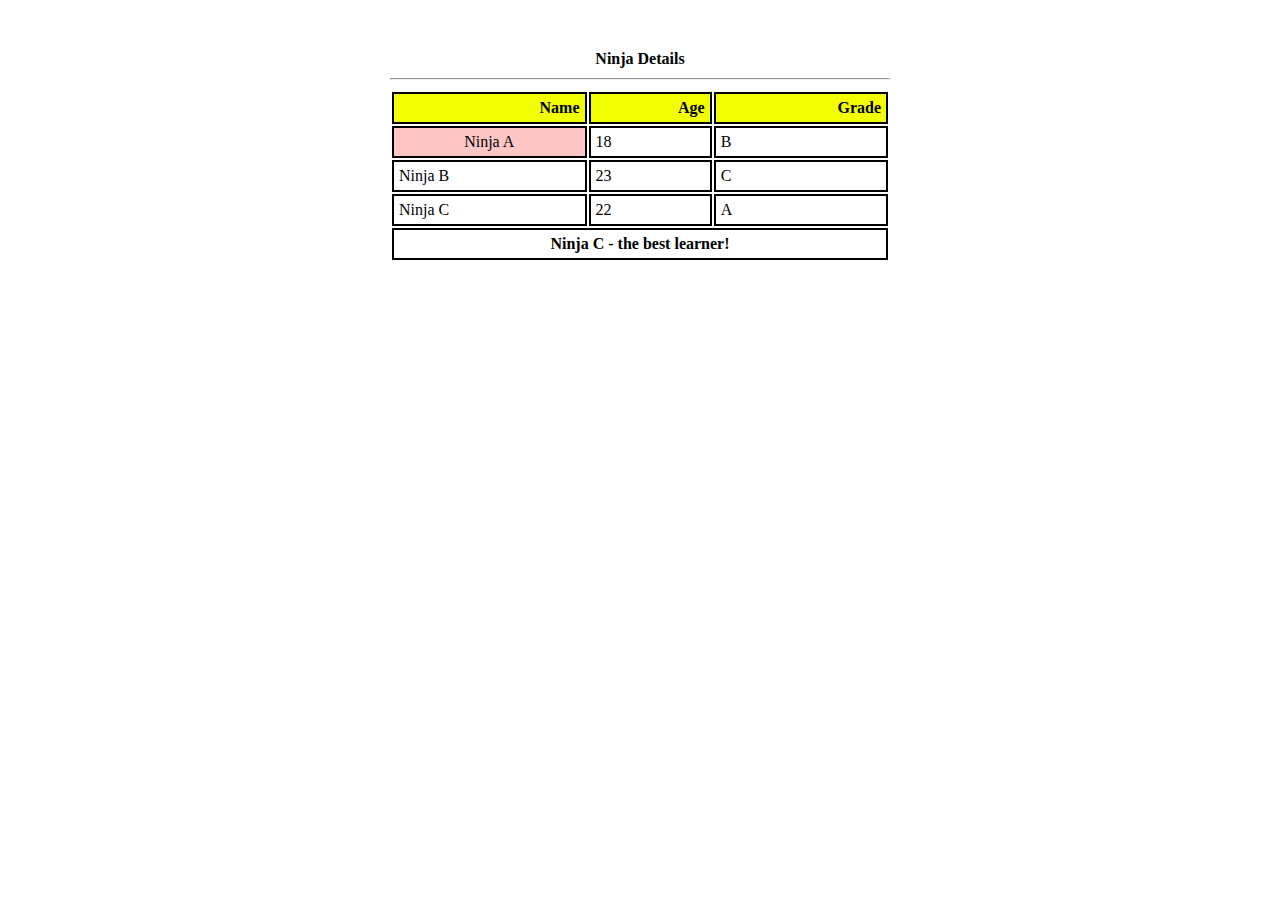
<file: Task_1/index.html>
<!DOCTYPE html>
<html lang="en">
  <head>
    <meta charset="UTF-8" />
    <meta name="viewport" content="width=device-width, initial-scale=1.0" />
    <title>Document</title>
    <link rel="stylesheet" href="style.css" />
  </head>
  <body>
    <h4>Ninja Details</h4>
    <hr />
    <table class="learners-table">
      <tr>
        <th>Name</th>
        <th>Age</th>
        <th>Grade</th>
      </tr>
      <tr>
        <td class="ninja-a">Ninja A</td>
        <td>18</td>
        <td>B</td>
      </tr>
      <tr>
        <td>Ninja B</td>
        <td>23</td>
        <td>C</td>
      </tr>
      <tr>
        <td>Ninja C</td>
        <td>22</td>
        <td>A</td>
      </tr>
      <tr>
        <td colspan="3" class="best-learner">Ninja C - the best learner!</td>
      </tr>
    </table>
  </body>
</html>
</file>
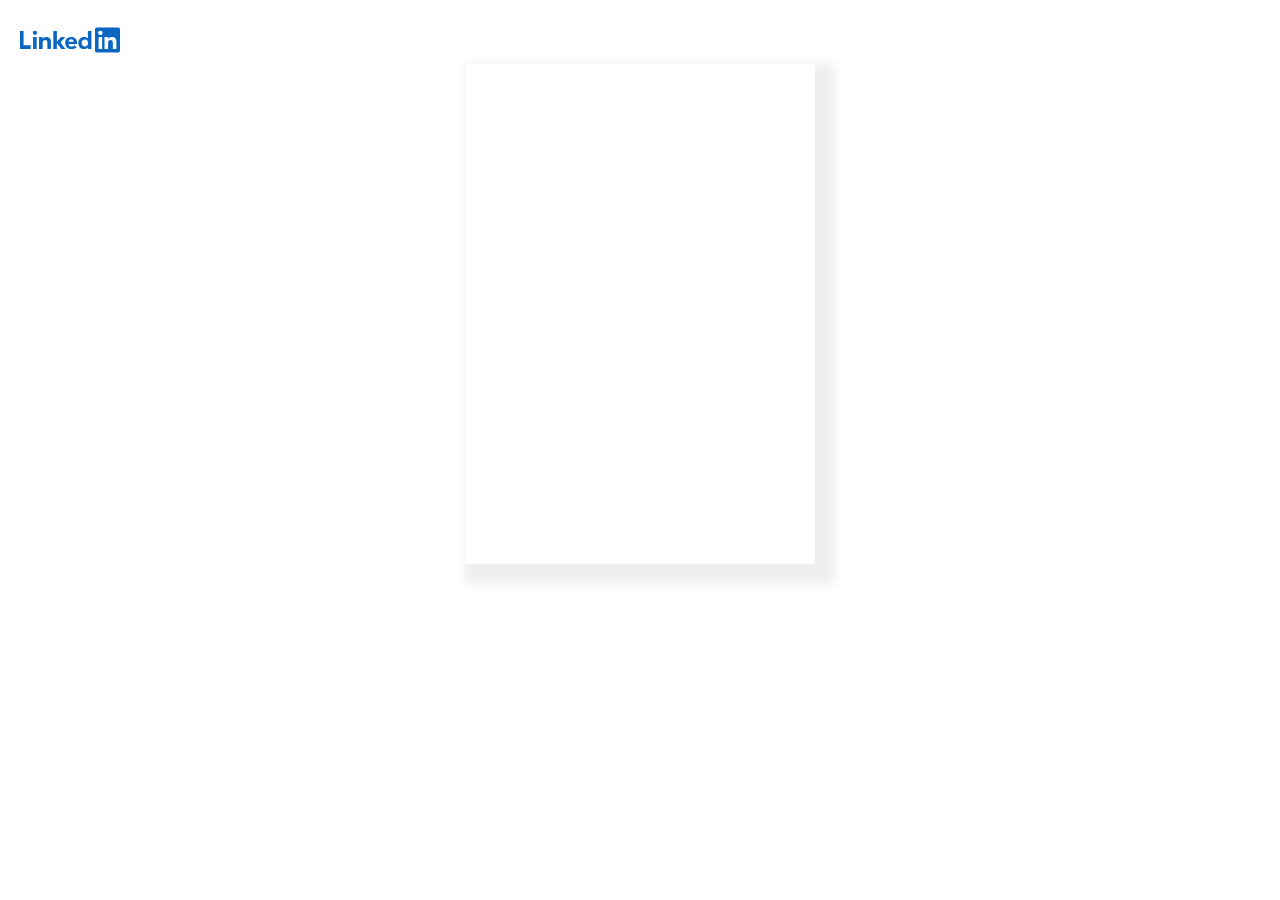
<file: Task_2/index.html>
<!DOCTYPE html>
<html lang="en">
  <head>
    <meta charset="UTF-8" />
    <meta name="viewport" content="width=device-width, initial-scale=1.0" />
    <title>Task 2</title>
    <link rel="stylesheet" href="style.css" />
  </head>
  <body>
    <img src="Assets/LinkedIn_2021.svg" class="lkdin-logo" />
    <div class="sign-in"></div>
  </body>
</html>
</file>
<file: Task_1/style.css>
* {
  margin: 0;
  box-sizing: border-box;
}

.learners-table {
  width: 500px;
  margin: 0px auto;
}

hr {
  width: 500px;
  margin: 10px auto;
  margin-bottom: 10px;
}

h4 {
  margin-top: 50px;
  text-align: center;
}

.learners-table td,
th {
  border: 2px solid;
  padding: 5px;
}

.learners-table th {
  background-color: rgb(242, 255, 0);
  text-align: right;
}

.learners-table .ninja-a {
  background-color: rgb(255, 198, 198);
  text-align: center;
}

.learners-table .best-learner {
  font-weight: bold;
  text-align: center;
}
</file>
<file: Task_2/style.css>
* {
  margin: 0px;
  padding: 0px;
}

.lkdin-logo {
  width: 100px;
  height: 40px;
  margin: 20px 0px 0px 20px;
}

.sign-in {
  margin: 0px auto;
  width: 350px;
  height: 500px;
  box-shadow: 10px 10px 10px 10px #eee;
}
</file>
